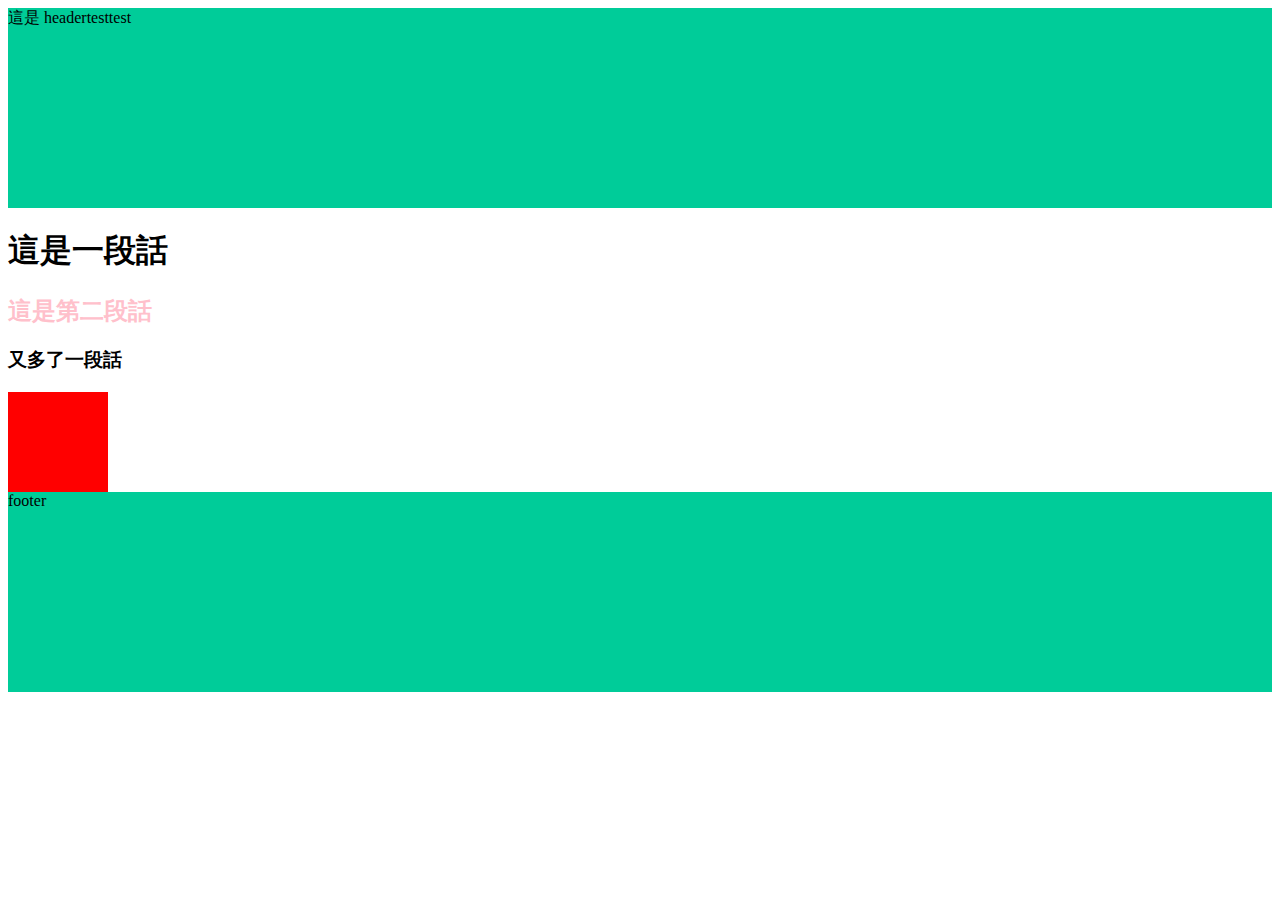
<file: index.html>
<!DOCTYPE html>
<html lang="en">

<head>
  <meta charset="UTF-8">
  <meta name="viewport" content="width=device-width, initial-scale=1.0">
  <meta http-equiv="X-UA-Compatible" content="ie=edge">
  <title>首頁</title>
  <link rel="stylesheet" href="./assets/style/all.css">
</head>

<body>
  <header class="header">
    這是 headertesttest
  </header>

  
<h1>
  這是一段話
</h1>
<h2>這是第二段話</h2>
<h3>又多了一段話</h3>

<div class="box"></div>

  <footer class="footer">
    footer
  </footer>
  <script src="./assets/js/vendors.js"></script>
  <script src="./assets/js/all.js"></script>
</body>

</html>
</file>
<file: assets/style/all.css>
.header {
  height: 200px;
  background-color: #00cc99; }

.footer {
  height: 200px;
  background-color: #00cc99; }

.box {
  width: 100px;
  height: 100px;
  background-color: red;
  display: -webkit-box;
  display: -ms-flexbox;
  display: flex;
  -webkit-transition: all 0.5s;
  -o-transition: all 0.5s;
  transition: all 0.5s; }
  .box:hover {
    width: 200px;
    background-color: #00cc99; }

h2 {
  color: pink; }

/*# sourceMappingURL=all.css.map */
</file>
